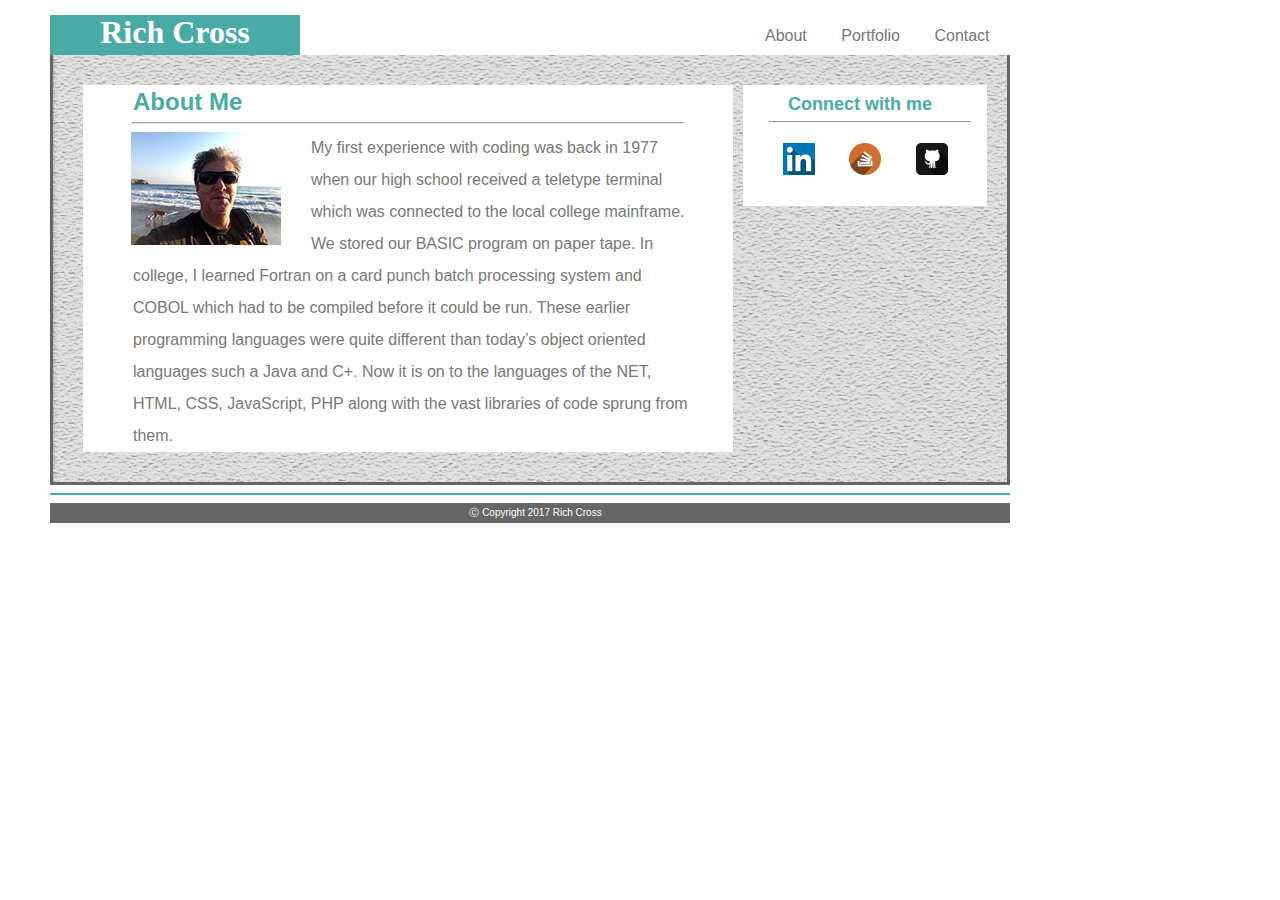
<file: index.html>
<!doctype html>
<html>
<head>
<meta charset="utf-8">
<link rel="stylesheet" type="text/css" href="assets/css/reset.css">
<link rel="stylesheet" type="text/css" href="assets/css/style.css">
<title>Rich's Profile</title>
</head>
<body>

	<header>
		<h1>Rich Cross</h1>
	
		<nav>
			<a href="index.html">About </a>
			<a href="portfolio.html">Portfolio</a>
			<a href="contact.html">Contact</a>
		</nav>
	</header>
	
  <section>
	<article>
  		<h2>About Me</h2>
  		<hr width="550"> 
	  <img src="assets/images/profile_pic.jpg" width="150" height="113" alt="" id="portpic"/>
		<p>
  		My first experience with coding was back in 1977 when our high school received a teletype terminal which was connected to the local college mainframe.  We stored our BASIC program on paper tape.  In college, I learned Fortran on a card punch batch processing system and COBOL which had to be compiled before it could be run.  These earlier programming languages were quite different than today’s object oriented languages such a Java and C+.  Now it is on to the languages of the NET, HTML, CSS, JavaScript, PHP along with the vast libraries of code sprung from them.
		</p>
  		
 	 </article>
 	 
	<aside>
  		<h3>Connect with me</h3>
  	
  		<hr width="200">
  	
  		<div class="socialIcons">
  	
  			<a href="https://www.linkedin.com/in/rich-wesley-cross/">
  			<img src="assets/images/linkedin.png" width="32" height="32" alt=""/>
			</a>
 	
  			<a href="http://stackoverflow.com/users/7842316/rich-cross">
  			<img src="assets/images/stackoverflow_.png" width="32" height="32" alt=""/> 
  			</a>
  	
  			<a href="https://github.com/richwesley">
  			<img src="assets/images/github.png" width="32" height="32" alt=""/>
  			</a> 
  	
  		</div>
  	</aside>
</section>

	<hr color="#4aaaa5" >
  <footer>
    <p> Ⓒ Copyright 2017 Rich Cross</p>
  </footer>

</body>
</html>
</file>
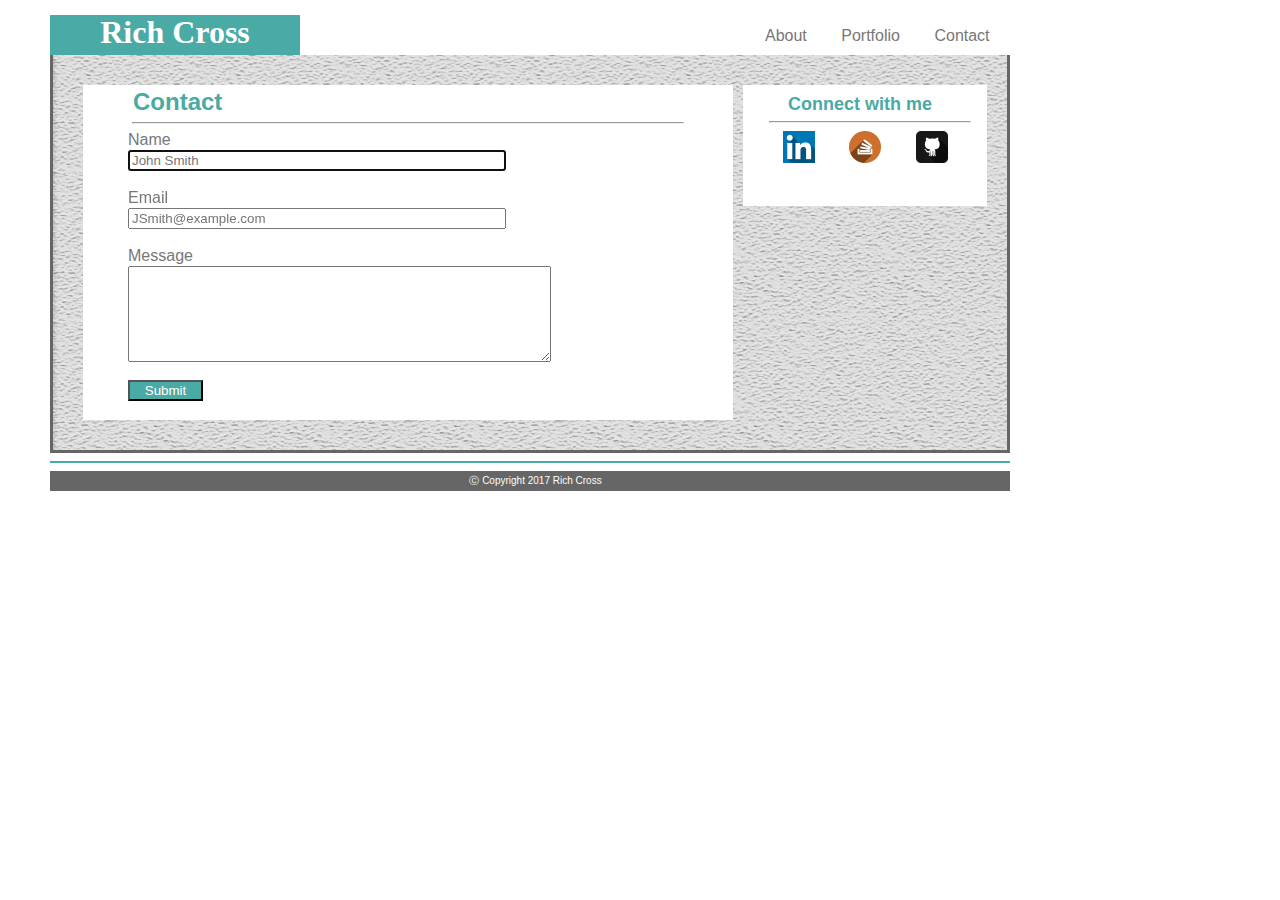
<file: contact.html>
<!doctype html>
<html>
<head>
<meta charset="utf-8">
<link rel="stylesheet" type="text/css" href="assets/css/reset.css">
<link rel="stylesheet" type="text/css" href="assets/css/style.css">
<title>Contact</title>
</head>

<body>
	<header>
		<h1>Rich Cross</h1>
	
		<nav>
			<a href="index.html">About </a>
			<a href="portfolio.html">Portfolio</a>
			<a href="contact.html">Contact</a>
		</nav>
	</header>
	 
	 <section>
		<article>
			<h2>Contact</h2>
			<hr width="550">
			
 			<form>
 				<div>
 					<h4>Name</h4>
  					<input type="text" placeholder="John Smith" autofocus required />
  				</div>
				
				<div>
					<h4>Email</h4>
  					<input type="email" placeholder="JSmith@example.com" required />
  				</div>
  				
  				<div>
  					<h4>Message</h4>
  					<textarea cols="50" rows="6" name="comment"></textarea>
  				</div>
  				
  				<div>
  					<input type="submit" value="Submit" id="button">
  				</div>
  			</form>
 		 </article>
		<aside>
  			<h3>Connect with me</h3>
  			<hr width="200">
  			<a href="https://www.linkedin.com/in/rich-wesley-cross/">
  			<img src="assets/images/linkedin.png" width="32" height="32" alt=""/>
			</a>
 	
  			<a href="http://stackoverflow.com/users/7842316/rich-cross">
  			<img src="assets/images/stackoverflow_.png" width="32" height="32" alt=""/> 
  			</a>
  	
  			<a href="https://github.com/richwesley">
  			<img src="assets/images/github.png" width="32" height="32" alt=""/>
  			</a> 
  	
		</aside>
	</section>
	
		<hr color="#4aaaa5" >
 	 <footer>
   		 <p> Ⓒ Copyright 2017 Rich Cross</p>
 	 </footer>
</body>
</html>
</file>
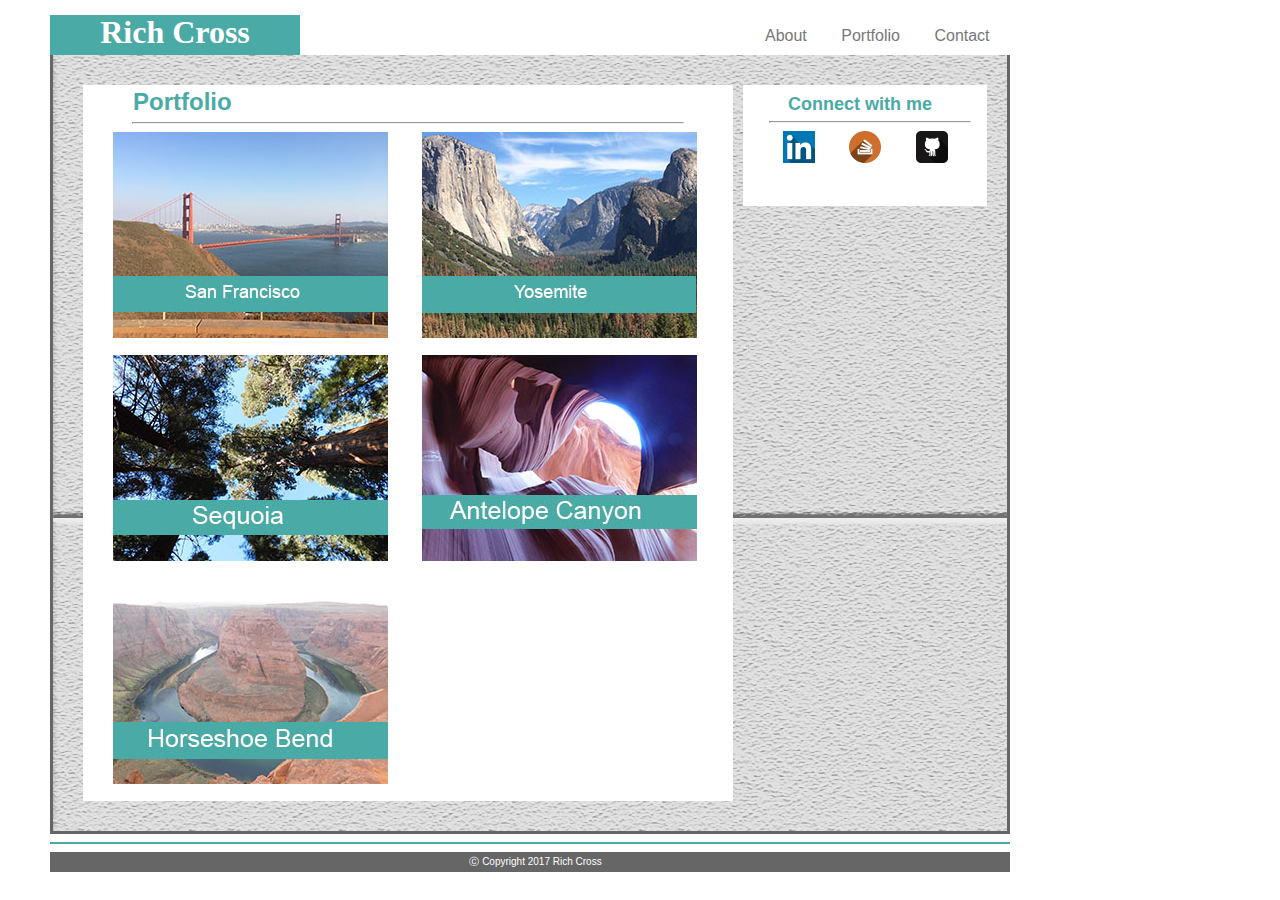
<file: portfolio.html>
<!doctype html>
<html>
<head>
<meta charset="utf-8">
<link rel="stylesheet" type="text/css" href="assets/css/reset.css">
<link rel="stylesheet" type="text/css" href="assets/css/style.css">
<title>Portfolio</title>
</head>

<body>
<header>
  <h1>Rich Cross</h1>
	
		<nav>
			<a href="index.html">About </a>
			<a href="portfolio.html">Portfolio</a>
			<a href="contact.html">Contact</a>
  </nav>
	
	</header>
		
	<section>
   		<article>
   			<h2>Portfolio</h2>
   			<hr width="550">
    		<img src="assets/images/Portfolio-1.jpg" width="275" height="206" alt="San Francisco" class="portfoio"/>
    		
	    	<img src="assets/images/Portfolio-2.jpg" width="275" height="206" alt="Yosemite" class="portfoio"/>
  	    	 
   	    	<img src="assets/images/Portfolio-3.jpg" width="275" height="206" alt="Sequoia " class="portfoio"/>
   	    	
   	    	<img src="assets/images/Portfolio-4.jpg" width="275" height="206" alt="Antelope Canyon" class="portfoio"/>
   	    	
   	    	<img src="assets/images/Portfolio-5.jpg" width="275" height="206" alt="Horseshoe Bend" class="portfoio"/> 
   	    </article>
   
    	<aside>
  			<h3>Connect with me</h3>
  	
  			<hr width="200">
  	
  			<a href="https://www.linkedin.com/in/rich-wesley-cross/">
  			<img src="assets/images/linkedin.png" width="32" height="32" alt=""/>
			</a>
 	
  			<a href="http://stackoverflow.com/users/7842316/rich-cross">
  			<img src="assets/images/stackoverflow_.png" width="32" height="32" alt=""/> 
  			</a>
  	
  			<a href="https://github.com/richwesley">
  			<img src="assets/images/github.png" width="32" height="32" alt=""/>
  			</a> 
  	
		</aside>
   
    </section>
    
    	<hr color="#4aaaa5" >
  <footer>
    <p> Ⓒ Copyright 2017 Rich Cross</p>
  </footer>

</body>
</html>
</file>
<file: assets/css/style.css>
@charset "utf-8";
nav {
	margin-top: 13px;
	width: 275px;
	float: right;
	font-weight: normal;
	margin-bottom: 2px;
	
}


header {
	
	background-color: #ffffff;
	float: left;
	width: 960px
}
h1 {
	width: 250px;
	text-align: center;
	float: left;
	color: white;
	font-family: Cambria, "Times", "Times New Roman", serif;
	background-color: #4AAAA5;
	height: 39px;
	padding-top: 1px;
	font-size: xx-large;
	font-weight: bold;
}

body {
	color: #777777;
	width: 960px;
	font-family: "Helvetica Neue", "Helvetica", "Arial", sans-serif;
	
}
img {

}
section {
	background-image: url(../images/Background-Texture.jpg);
	border: 3px solid #666666;
	height: auto;
		
	
}
h2 {
	clear: left;
	color: #4aaaa5;
	margin-left: 50px;
	font-size: x-large;
	font-weight: bold;
	margin-top: 5px;
}
#portpic {
	margin-left: 48px;
	float: left;
	margin-right: 30px;
}
p {
	line-height: 200%;
	margin-left: 50px;
	margin-right: 39px;
}


aside {
	width: 234px;
	float: right;
	margin-top: 30px;
	background-color: #ffffff;
	margin-right: 20px;
	padding-left: 10px;
	padding-right: 0px;
	height: 121px;
}

article {
	width: 650px;
	background-color: #ffffff;
	margin-top: 30px;
	margin-left: 30px;
	display: inline-block;
	margin-bottom: 30px;
}

footer {
	clear: both;
	background-color: #666666;
	color: white;
	font-size: x-small;
	text-align: center;
}
a {
	margin-left: 30px;

}

a:link {
	text-decoration: none;
	color: #777777;
}

a:hover {
	color: #4aaaa5;
}

a:visited {
	color: #777777;
}

a:active  {
	color: #777777;
	font-weight: bold;
	background-color: #4aaaa5;
}

h3  {
	color: #4aaaa5;
	margin-left: 35px;
	font-size: large;
	font-weight: bold;
	margin-top: 10px;

}
form {
	width: 650px;
	margin-left: 45px;
}
#button {
	margin-top: 15px;
	background-color: #4aaaa5;
	color: #ffffff;
	width: 75px;
	-webkit-box-shadow: 0px 0px;
	box-shadow: 0px 0px;
}

h4 {
	padding-bottom: 1px;
	margin-bottom: 1px;
}
input {
	width: 370px;
	margin-bottom: 19px;
}
.portfoio {
	margin-left: 30px;
	margin-bottom: 14px;



}
.socialIcons {
	margin-top: 20px;
	padding-top: 0px;

}
</file>
